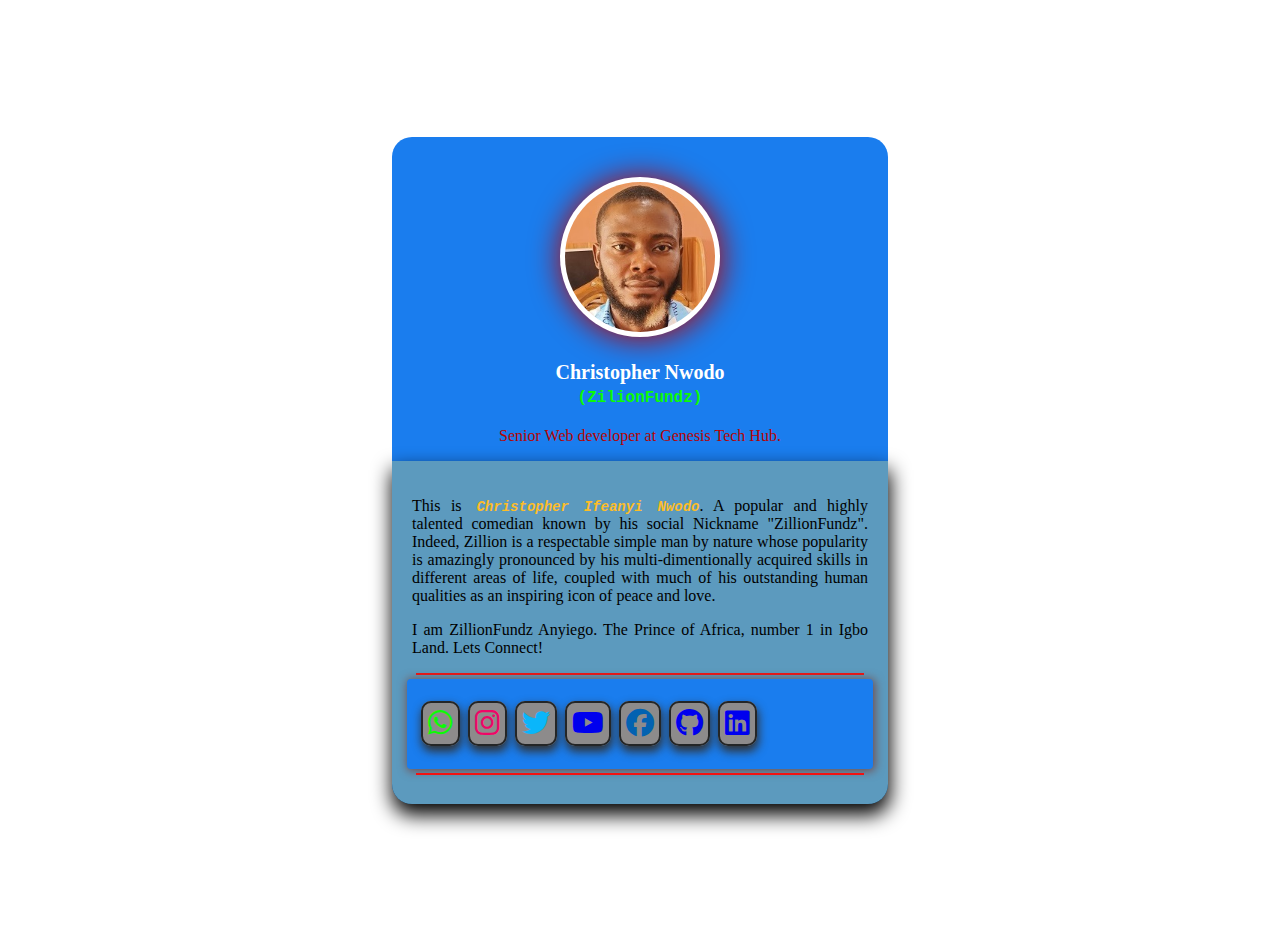
<file: index.html>
<!DOCTYPE html>
<html lang="en">

<head>
    <meta charset="UTF-8">
    <meta name="viewport" content="width=device-width, initial-scale=1.0">
    <title>index file</title>
    <link rel="stylesheet" href="style.css">
    <link rel="stylesheet" href="https://cdnjs.cloudflare.com/ajax/libs/font-awesome/6.5.2/css/all.min.css" </head>

<body>
    <div class="container">
        <div class="profile-box">
            <img src="Images/profile-pix.jpg" class="profile-pix">
            <h3>Christopher Nwodo<br /><span class="big-decorated">(ZilionFundz)</span></h3>
            <p><span class="p-box1">Senior Web developer at Genesis Tech Hub.</p>
            <div class="description-box">
                <p><span class="p-box2">This is<span class="small-decorated"> Christopher Ifeanyi Nwodo</span>.
                  A popular and highly talented comedian known by his social Nickname "ZillionFundz".
                  Indeed, Zillion is a respectable simple man by nature whose popularity is amazingly
                  pronounced by his multi-dimentionally acquired skills in different areas of life,
                  coupled with much of his outstanding human qualities as an inspiring icon of peace and love.
                </p>
                <p>I am ZillionFundz Anyiego. The Prince of Africa, number 1 in Igbo Land. Lets Connect!</p>
                </p>
                <hr />
                <div class="icon-group">
                    <div class="media-icons">
                        <p><a href="https://wa.me/message/TQ242Z22LZH2J1" target="_blank"><span class="media"><i
                                        class="fa-brands fa-whatsapp"></i></a></p>
                        <p><a href="https://www.instagram.com/zillionfundzfx/" target="_blank"><span class="media"><i
                                        class="fa-brands fa-instagram"></i></a></p>
                        <p><a href="https://twitter.com/Testimo36067360" target="_blank"><span class="media"><i
                                        class="fa-brands fa-twitter"></i></a></p>
                        <p><a href="https://www.youtube.com/channel/UCFMjZy27AVTzu767U2ZaAMg" target="_blank"><span
                                    class="media"><i class="fa-brands fa-youtube"></i></a></p>
                        <p><a href="https://web.facebook.com/profile.php?id=100083603109497" target="_blank"><span
                                    class="media"><i class="fa-brands fa-facebook"></i></a></p>
                        <p><a href="https://github.com/ZillionFundz" target="_blank"><span class="media"><i
                                        class="fa-brands fa-github"></i></a></p>
                        <p><a href="https://www.linkedin.com/in/zillionfundz" target="_blank"><span class="media"><i
                                        class="fa-brands fa-linkedin"></i></a></p>
                    </div>
                </div>
                <hr />
            </div>
        </div>

    </div>
</body>

</html>
</file>
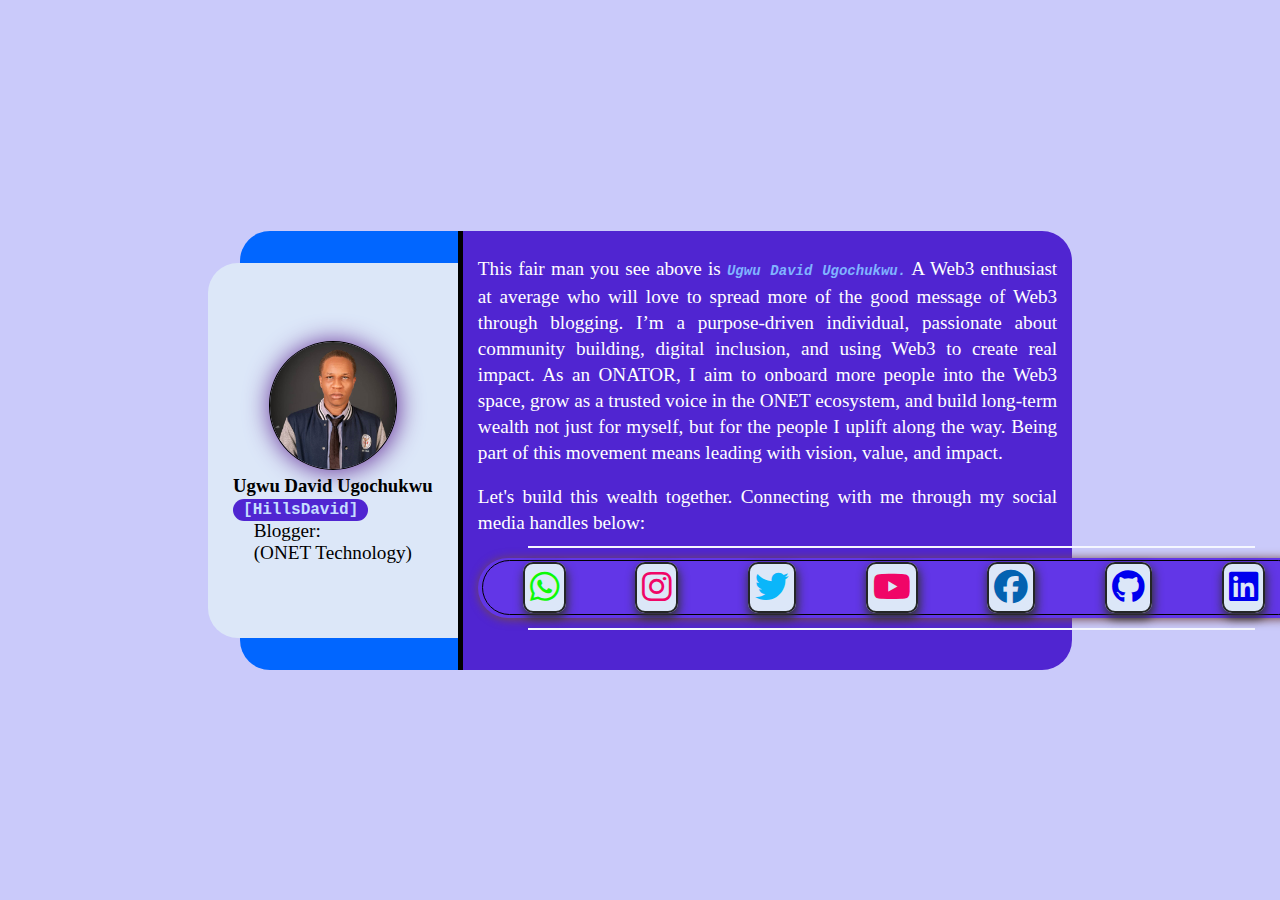
<file: TEAM/hillsdavid.html>
<!DOCTYPE html>
<html lang="en">

<head>
    <meta charset="UTF-8">
    <meta name="viewport" content="width=device-width, initial-scale=1.0">
    <title>index file</title>
    <link rel="stylesheet" href="../styles/style.css">
    <link rel="stylesheet" href="https://cdnjs.cloudflare.com/ajax/libs/font-awesome/6.5.2/css/all.min.css">
    <link rel="stylesheet" href="https://fonts.googleapis.com/css?family=Tangerine">
    <link rel="stylesheet" href="https://fonts.googleapis.com/css?family=Montserrat">
</head>

<body>
    <div class="container">
        <div class="profile-box">
            <div class="pix-and-title">
                <img src="../Images/HillsDavid.jpg" class="profile-pix">
                <h3>Ugwu David Ugochukwu<br /><span class="big-decorated">[HillsDavid]</span></h3>
                <p><span class="p-box1">Blogger: <br>(ONET Technology)</p>
            </div>
            <div class="description-box">
                <p><span class="p-box2">This fair man you see above is <strong><span class="small-decorated">Ugwu David Ugochukwu.</span></strong>
                A Web3 enthusiast at average who will love to spread more of the good message of Web3 through blogging. I’m a purpose-driven
                individual, passionate about community building, digital inclusion, and using Web3 to create real impact.
                As an ONATOR, I aim to onboard more people into the Web3 space, grow as a trusted voice in the ONET ecosystem, and build long-term wealth
                not just for myself, but for the people I uplift along the way. Being part of this movement means leading with vision, value, and impact.
                </p><br />
                <p>Let's build this wealth together. Connecting with me through my social media handles below:</p>
                <!--</p>-->
                <div class="icon-group">
                <hr />
                <div class="icon-box">
                    <div class="media-icons">
                        <!--Whats'App--><p><a href="https://wa.me/0902 987 2151" target="_blank"><span class="media"><i
                                        class="fa-brands fa-whatsapp"></i></a></p>
                        <!--InstaGram--><p><a href="https://www.Instagram.com/oceanicfunds" target="_blank"><span class="media"><i
                                        class="fa-brands fa-instagram"></i></a></p>
                        <!--X--><p><a href="https://twitter.com/oceanicfunds" target="_blank"><span class="media"><i
                                        class="fa-brands fa-twitter"></i></a></p>
                        <!--YouTube--><p><a href="https://youtube.com/@hillsofedem8?si=wCKthWKkqnBbww1k" target="_blank"><span
                                    class="media"><i class="fa-brands fa-youtube"></i></a></p>
                        <!--Facebook--><p><a href="#" target="_blank"><span
                                    class="media"><i class="fa-brands fa-facebook"></i></a></p>
                        <!--GitHub--><p><a href="#" target="_blank"><span class="media"><i
                                        class="fa-brands fa-github"></i></a></p>
                        <!--LinkedIn--><p><a href="#" target="_blank"><span class="media"><i
                                        class="fa-brands fa-linkedin"></i></a></p> 
                    </div>
                </div>
                <hr />
                </div>
            </div>
        </div>
    </div>
</body>

</html>
</file>
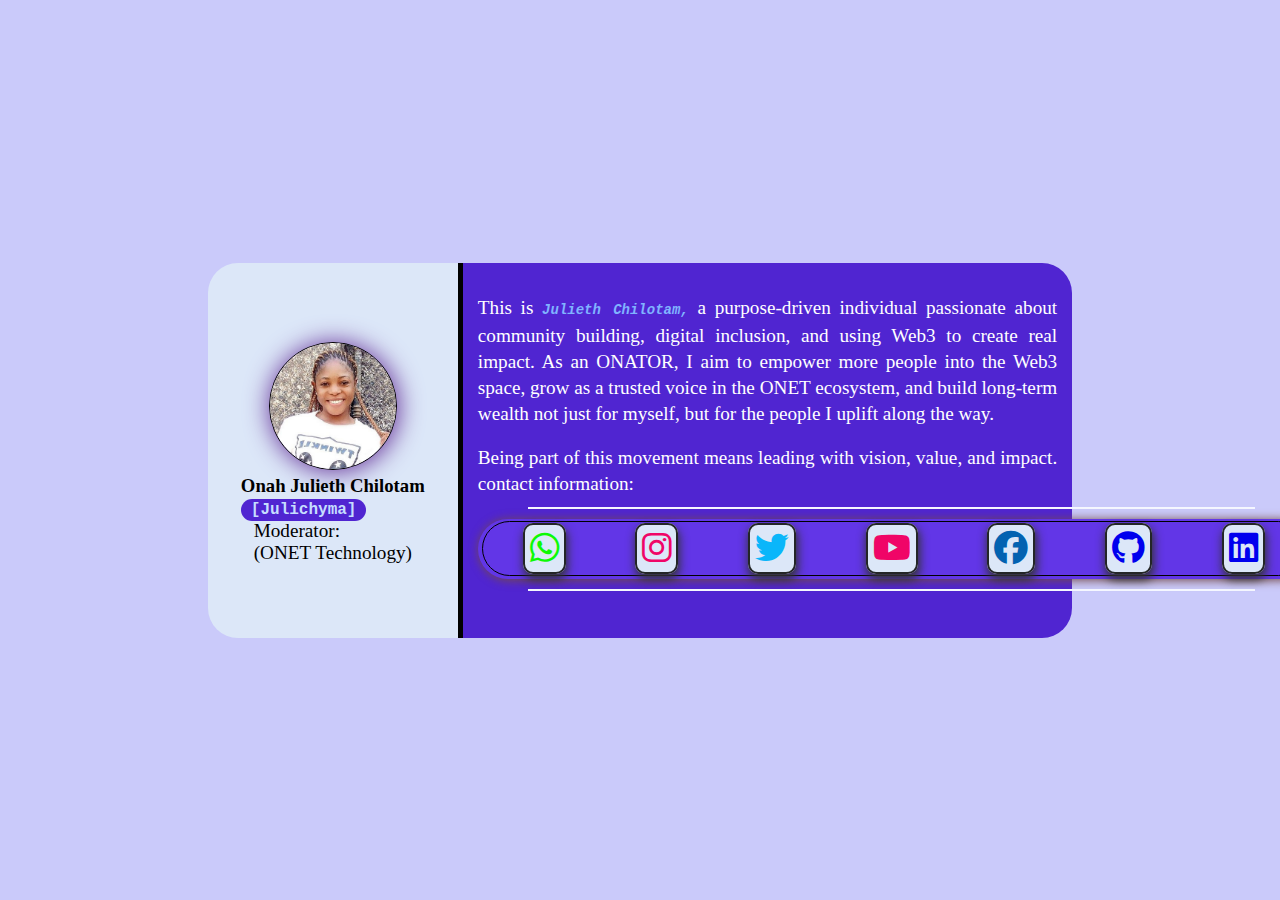
<file: TEAM/Julichyma.html>
<!DOCTYPE html>
<html lang="en">

<head>
    <meta charset="UTF-8">
    <meta name="viewport" content="width=device-width, initial-scale=1.0">
    <title>index file</title>
    <link rel="stylesheet" href="../styles/style.css">
    <link rel="stylesheet" href="https://cdnjs.cloudflare.com/ajax/libs/font-awesome/6.5.2/css/all.min.css">
    <link rel="stylesheet" href="https://fonts.googleapis.com/css?family=Tangerine">
    <link rel="stylesheet" href="https://fonts.googleapis.com/css?family=Montserrat">
</head>

<body>
    <div class="container">
        <div class="profile-box">
            <div class="pix-and-title">
                <img src="../Images/Julichyma.jpg" class="profile-pix">
                <h3>Onah Julieth Chilotam<br /><span class="big-decorated">[Julichyma]</span></h3>
                <p><span class="p-box1">Moderator: <br>(ONET Technology)</p>
            </div>
            <div class="description-box">
                <p><span class="p-box2">This is <strong><span class="small-decorated">Julieth Chilotam,</span></strong>
                a purpose-driven individual passionate about community building, digital inclusion, and using Web3 to
                create real impact. As an ONATOR, I aim to empower more people into the Web3 space, grow as a trusted
                voice in the ONET ecosystem, and build long-term wealth not just for myself, but for the people I uplift
                along the way.
                </p><br />
                <p>Being part of this movement means leading with vision, value, and impact.
                contact information:</p>
                <!--</p>-->
                <div class="icon-group">
                <hr />
                <div class="icon-box">
                    <div class="media-icons">
                        <!--Whats'App--><p><a href="https://wa.me/0 816 718 7030" target="_blank"><span class="media"><i
                                        class="fa-brands fa-whatsapp"></i></a></p>
                        <!--InstaGram--><p><a href="https://www.instagram.com/julichyma?igsh=bXB6bjQzODY4NG5h" target="_blank"><span class="media"><i
                                        class="fa-brands fa-instagram"></i></a></p>
                        <!--X--><p><a href="https://x.com/julichyma?s=08" target="_blank"><span class="media"><i
                                        class="fa-brands fa-twitter"></i></a></p>
                        <!--YouTube--><p><a href="https://youtube.com/@smartbae2?si=Y_WW0E6Nm2D4A5R7" target="_blank"><span
                                    class="media"><i class="fa-brands fa-youtube"></i></a></p>
                        <!--Facebook--><p><a href="https://www.facebook.com/queen.mary.503645" target="_blank"><span
                                    class="media"><i class="fa-brands fa-facebook"></i></a></p>
                        <!--GitHub--><p><a href="#" target="_blank"><span class="media"><i
                                        class="fa-brands fa-github"></i></a></p>
                        <!--LinkedIn--><p><a href="#" target="_blank"><span class="media"><i
                                        class="fa-brands fa-linkedin"></i></a></p>
                    </div>
                </div>
                <hr />
                </div>
            </div>
        </div>
    </div>
</body>

</html>
</file>
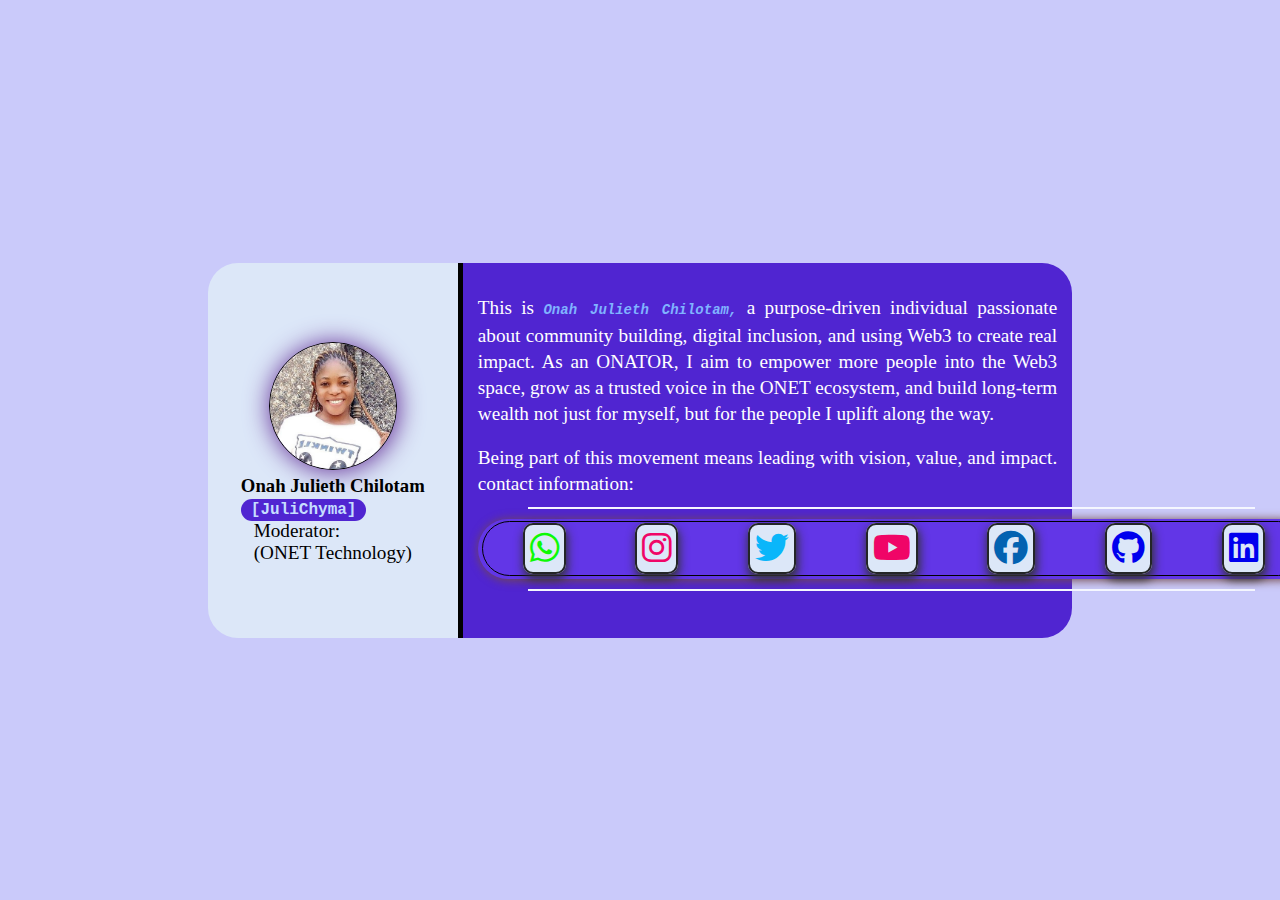
<file: TEAM/julichyma.html>
<!DOCTYPE html>
<html lang="en">

<head>
    <meta charset="UTF-8">
    <meta name="viewport" content="width=device-width, initial-scale=1.0">
    <title>index file</title>
    <link rel="stylesheet" href="../styles/style.css">
    <link rel="stylesheet" href="https://cdnjs.cloudflare.com/ajax/libs/font-awesome/6.5.2/css/all.min.css">
    <link rel="stylesheet" href="https://fonts.googleapis.com/css?family=Tangerine">
    <link rel="stylesheet" href="https://fonts.googleapis.com/css?family=Montserrat">
</head>

<body>
    <div class="container">
        <div class="profile-box">
            <div class="pix-and-title">
                <img src="../Images/JuliChyma.jpg" class="profile-pix">
                <h3>Onah Julieth Chilotam<br /><span class="big-decorated">[JuliChyma]</span></h3>
                <p><span class="p-box1">Moderator: <br>(ONET Technology)</p>
            </div>
            <div class="description-box">
                <p><span class="p-box2">This is <strong><span class="small-decorated">Onah Julieth Chilotam,</span></strong>
                a purpose-driven individual passionate about community building, digital inclusion, and using Web3 to
                create real impact. As an ONATOR, I aim to empower more people into the Web3 space, grow as a trusted
                voice in the ONET ecosystem, and build long-term wealth not just for myself, but for the people I uplift
                along the way.
                </p><br />
                <p>Being part of this movement means leading with vision, value, and impact.
                contact information:</p>
                <!--</p>-->
                <div class="icon-group">
                <hr />
                <div class="icon-box">
                    <div class="media-icons">
                        <!--Whats'App--><p><a href="https://wa.me/0 816 718 7030" target="_blank"><span class="media"><i
                                        class="fa-brands fa-whatsapp"></i></a></p>
                        <!--InstaGram--><p><a href="https://www.instagram.com/julichyma?igsh=bXB6bjQzODY4NG5h" target="_blank"><span class="media"><i
                                        class="fa-brands fa-instagram"></i></a></p>
                        <!--X--><p><a href="https://x.com/julichyma?s=08" target="_blank"><span class="media"><i
                                        class="fa-brands fa-twitter"></i></a></p>
                        <!--YouTube--><p><a href="https://youtube.com/@smartbae2?si=Y_WW0E6Nm2D4A5R7" target="_blank"><span
                                    class="media"><i class="fa-brands fa-youtube"></i></a></p>
                        <!--Facebook--><p><a href="https://www.facebook.com/queen.mary.503645" target="_blank"><span
                                    class="media"><i class="fa-brands fa-facebook"></i></a></p>
                        <!--GitHub--><p><a href="#" target="_blank"><span class="media"><i
                                        class="fa-brands fa-github"></i></a></p>
                        <!--LinkedIn--><p><a href="#" target="_blank"><span class="media"><i
                                        class="fa-brands fa-linkedin"></i></a></p>
                    </div>
                </div>
                <hr />
                </div>
            </div>
        </div>
    </div>
</body>

</html>
</file>
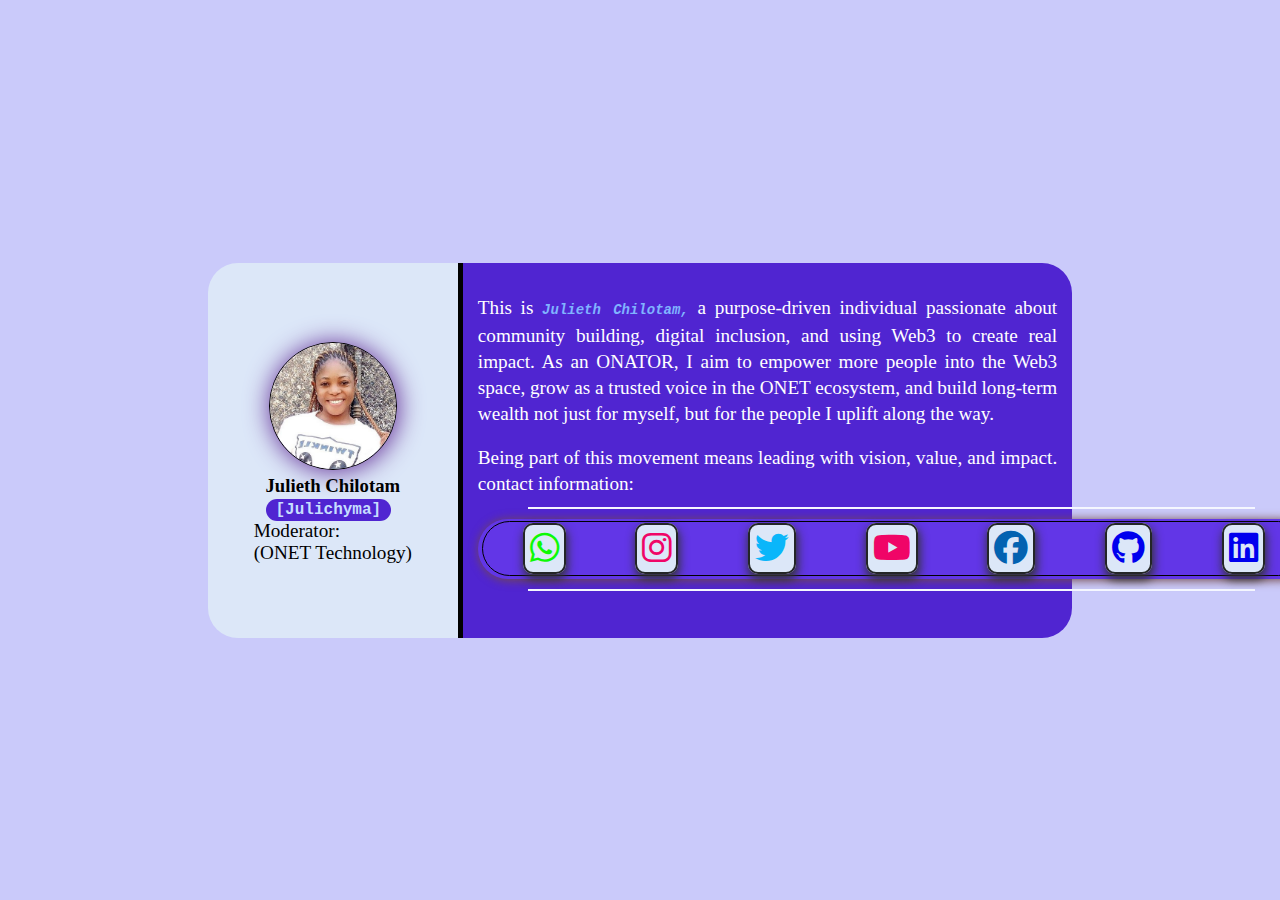
<file: TEAM/lotam.html>
<!DOCTYPE html>
<html lang="en">

<head>
    <meta charset="UTF-8">
    <meta name="viewport" content="width=device-width, initial-scale=1.0">
    <title>index file</title>
    <link rel="stylesheet" href="../styles/style.css">
    <link rel="stylesheet" href="https://cdnjs.cloudflare.com/ajax/libs/font-awesome/6.5.2/css/all.min.css">
    <link rel="stylesheet" href="https://fonts.googleapis.com/css?family=Tangerine">
    <link rel="stylesheet" href="https://fonts.googleapis.com/css?family=Montserrat">
</head>

<body>
    <div class="container">
        <div class="profile-box">
            <div class="pix-and-title">
                <img src="../Images/Julichyma.jpg" class="profile-pix">
                <h3>Julieth Chilotam<br /><span class="big-decorated">[Julichyma]</span></h3>
                <p><span class="p-box1">Moderator: <br>(ONET Technology)</p>
            </div>
            <div class="description-box">
                <p><span class="p-box2">This is <strong><span class="small-decorated">Julieth Chilotam,</span></strong>
                a purpose-driven individual passionate about community building, digital inclusion, and using Web3 to
                create real impact. As an ONATOR, I aim to empower more people into the Web3 space, grow as a trusted
                voice in the ONET ecosystem, and build long-term wealth not just for myself, but for the people I uplift
                along the way.
                </p><br />
                <p>Being part of this movement means leading with vision, value, and impact.
                contact information:</p>
                <!--</p>-->
                <div class="icon-group">
                <hr />
                <div class="icon-box">
                    <div class="media-icons">
                        <!--Whats'App--><p><a href="https://wa.me/0 816 718 7030" target="_blank"><span class="media"><i
                                        class="fa-brands fa-whatsapp"></i></a></p>
                        <!--InstaGram--><p><a href="https://www.instagram.com/julichyma?igsh=bXB6bjQzODY4NG5h" target="_blank"><span class="media"><i
                                        class="fa-brands fa-instagram"></i></a></p>
                        <!--X--><p><a href="https://x.com/julichyma?s=08" target="_blank"><span class="media"><i
                                        class="fa-brands fa-twitter"></i></a></p>
                        <!--YouTube--><p><a href="https://youtube.com/@smartbae2?si=Y_WW0E6Nm2D4A5R7" target="_blank"><span
                                    class="media"><i class="fa-brands fa-youtube"></i></a></p>
                        <!--Facebook--><p><a href="https://www.facebook.com/queen.mary.503645" target="_blank"><span
                                    class="media"><i class="fa-brands fa-facebook"></i></a></p>
                        <!--GitHub--><p><a href="#" target="_blank"><span class="media"><i
                                        class="fa-brands fa-github"></i></a></p>
                        <!--LinkedIn--><p><a href="#" target="_blank"><span class="media"><i
                                        class="fa-brands fa-linkedin"></i></a></p>
                    </div>
                </div>
                <hr />
                </div>
            </div>
        </div>
    </div>
</body>

</html>
</file>
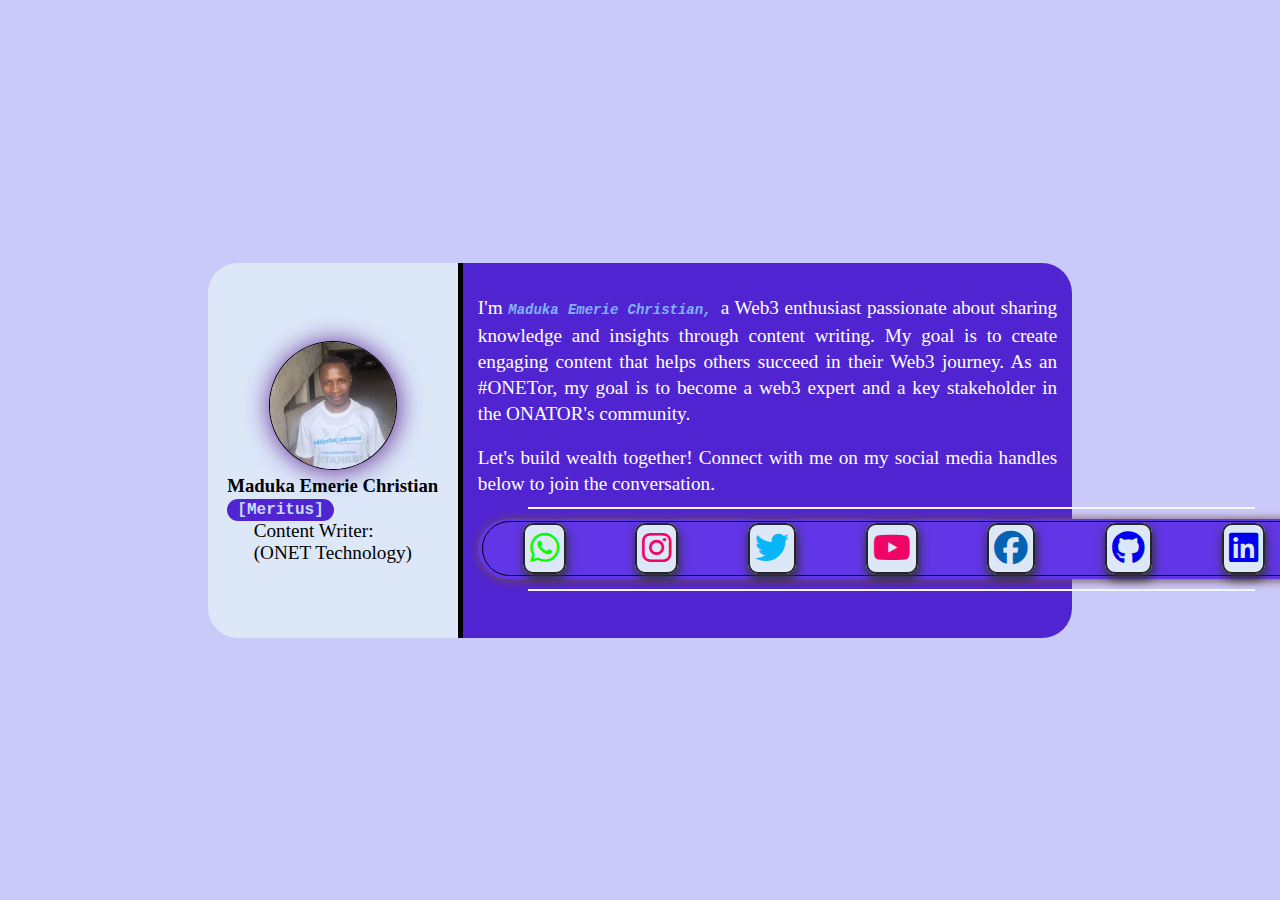
<file: TEAM/meritus.html>
<!DOCTYPE html>
<html lang="en">

<head>
    <meta charset="UTF-8">
    <meta name="viewport" content="width=device-width, initial-scale=1.0">
    <title>index file</title>
    <link rel="stylesheet" href="../styles/style.css">
    <link rel="stylesheet" href="https://cdnjs.cloudflare.com/ajax/libs/font-awesome/6.5.2/css/all.min.css">
    <link rel="stylesheet" href="https://fonts.googleapis.com/css?family=Tangerine">
    <link rel="stylesheet" href="https://fonts.googleapis.com/css?family=Montserrat">
</head>

<body>
    <div class="container">
        <div class="profile-box">
            <div class="pix-and-title">
                <img src="../Images/Meritus.jpg" class="profile-pix">
                <h3>Maduka Emerie Christian<br /><span class="big-decorated">[Meritus]</span></h3>
                <p><span class="p-box1">Content Writer: <br>(ONET Technology)</p>
            </div>
            <div class="description-box">
                <p><span class="p-box2">I'm <strong><span class="small-decorated">Maduka Emerie Christian, </span></strong>
                a Web3 enthusiast passionate about sharing knowledge and insights through content writing.
                My goal is to create engaging content that helps others succeed in their Web3 journey.
                As an #ONETor, my goal is to become a web3 expert and a key stakeholder in the ONATOR's
                community.
                </p><br />
                <p>Let's build wealth together! Connect with me on my social media handles below
                to join the conversation.</p>
                <!--</p>-->
                <div class="icon-group">
                <hr />
                <div class="icon-box">
                    <div class="media-icons">
                        <!--Whats'App--><p><a href="https://wa.me/07065021076" target="_blank"><span class="media"><i
                                        class="fa-brands fa-whatsapp"></i></a></p>
                        <!--InstaGram--><p><a href="https://www.instagram.com/madukaemerie?igsh=MWtqaXZqdXB2ajdzdQ==" target="_blank"><span class="media"><i
                                        class="fa-brands fa-instagram"></i></a></p>
                        <!--X--><p><a href="https://x.com/meritus393303?t=csIH9vrdrlpRP3d2zVc_Ag&s=09" target="_blank"><span class="media"><i
                                        class="fa-brands fa-twitter"></i></a></p>
                        <!--YouTube--><p><a href="https://youtube.com/@emeriemaduka?si=f_ReubUuGMMXmUvH" target="_blank"><span
                                    class="media"><i class="fa-brands fa-youtube"></i></a></p>
                        <!--Facebook--><p><a href="https://www.fb.com/l/6lp1kJRRR" target="_blank"><span
                                    class="media"><i class="fa-brands fa-facebook"></i></a></p>
                        <!--GitHub--><p><a href="#" target="_blank"><span class="media"><i
                                        class="fa-brands fa-github"></i></a></p>
                        <!--LinkedIn--><p><a href="#" target="_blank"><span class="media"><i
                                        class="fa-brands fa-linkedin"></i></a></p>
                    </div>
                </div>
                <hr />
                </div>
            </div>
        </div>
    </div>
</body>

</html>
</file>
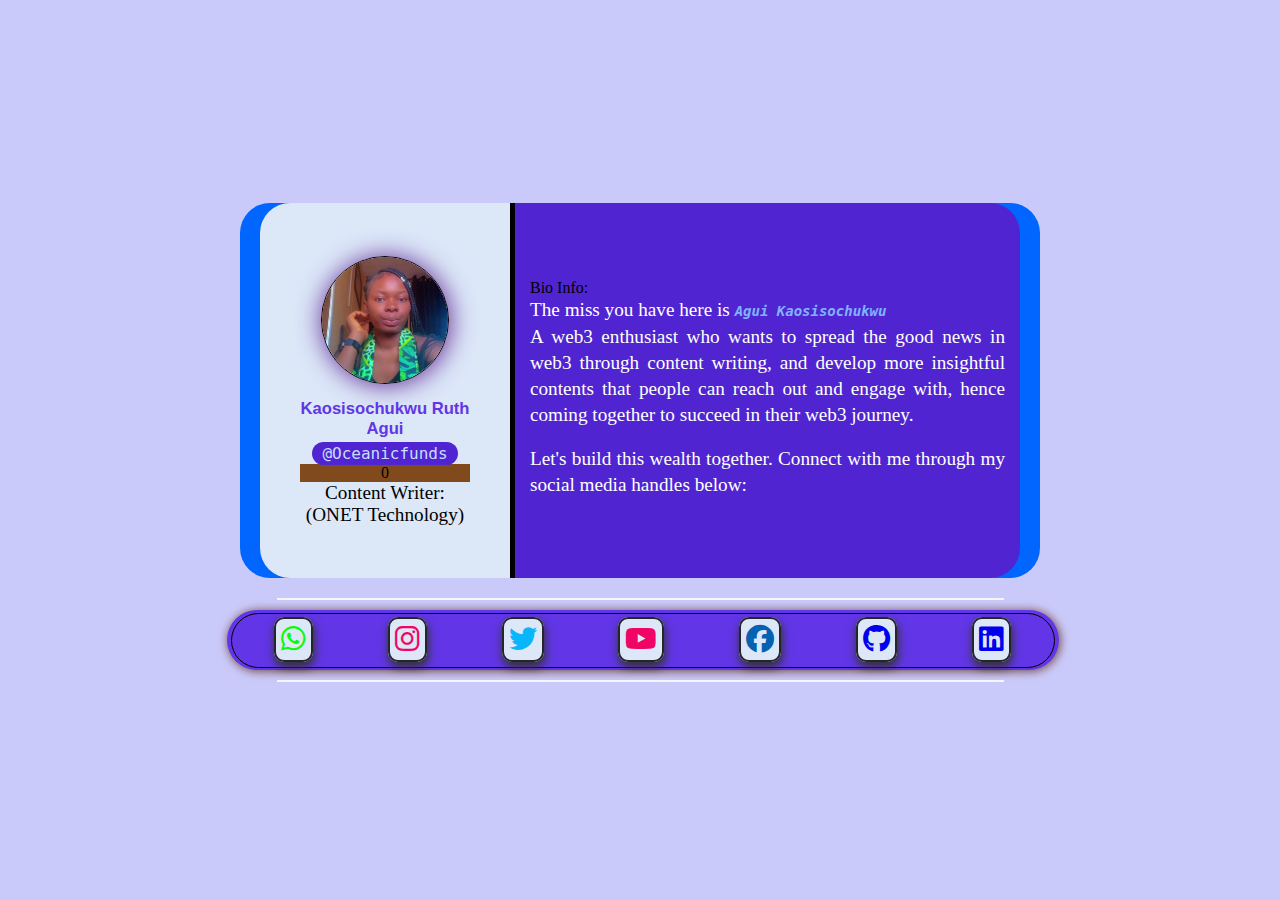
<file: TEAM/oceanic.html>
<!DOCTYPE html>
<html lang="en">

<head>
    <meta charset="UTF-8">
    <meta name="viewport" content="width=device-width, initial-scale=1.0">
    <title>index file</title>
    <link rel="stylesheet" href="../styles/style.css">
    <link rel="stylesheet" href="https://cdnjs.cloudflare.com/ajax/libs/font-awesome/6.5.2/css/all.min.css">
    <link rel="stylesheet" href="https://fonts.googleapis.com/css?family=Tangerine">
    <link rel="stylesheet" href="https://fonts.googleapis.com/css?family=Montserrat">
</head>

<body>
    <div class="container">
        <div class="profile-box">
            <div class="pix-and-title">
                <img src="../Images/OceanicFunds.jpg" class="profile-pix">
                <!-- <img src="Images/Profile-Pix.jpg" class="profile-pix"> -->
                <div class="profile-details">
                    <h3>Kaosisochukwu Ruth <br />Agui<br /></h3>
                    <div class="status-box">
                        <div><span class="big-decorated">@Oceanicfunds</span></div>
                        <div class="status" style="background: #814a1c;">0</div>
                    </div>
                    <p><span class="p-box1">Content Writer: <br>(ONET Technology)</p>
                </div>
            </div>
            <div class="description-box">
                <div class="bio-title">
                    Bio Info:
                </div>
                <div class="bio-details">
                    <p><span class="p-box2">The miss you have here is <strong><span class="small-decorated">Agui
                                    Kaosisochukwu <br /></span></strong>
                            A web3 enthusiast who wants to spread the good news in web3 through content writing, and
                            develop
                            more
                            insightful contents that people can reach out and engage with, hence coming together to
                            succeed
                            in their web3 journey.
                    </p><br />
                    <p>Let's build this wealth together. Connect with me through my social media handles below:</p>
                    <!--</p>-->
                </div>
                <div class="icon-group2">
                    <hr />
                    <div class="icon-box">
                        <div class="media-icons">
                            <!--Whats'App-->
                            <p><a href="https://wa.me/08146115035" target="_blank"><span class="media"><i
                                            class="fa-brands fa-whatsapp"></i></a></p>
                            <!--InstaGram-->
                            <p><a href="https://www.Instagram.com/oceanicfunds" target="_blank"><span class="media"><i
                                            class="fa-brands fa-instagram"></i></a></p>
                            <!--X-->
                            <p><a href="https://twitter.com/oceanicfunds" target="_blank"><span class="media"><i
                                            class="fa-brands fa-twitter"></i></a></p>
                            <!--YouTube-->
                            <p><a href="https://www.youtube.com/@OCEANICFUNDS" target="_blank"><span class="media"><i
                                            class="fa-brands fa-youtube"></i></a></p>
                            <!--Facebook-->
                            <p><a href="#" target="_blank"><span class="media"><i class="fa-brands fa-facebook"></i></a>
                            </p>
                            <!--GitHub-->
                            <p><a href="#" target="_blank"><span class="media"><i class="fa-brands fa-github"></i></a>
                            </p>
                            <!--LinkedIn-->
                            <p><a href="#" target="_blank"><span class="media"><i class="fa-brands fa-linkedin"></i></a>
                            </p>
                        </div>
                    </div>
                    <hr />
                </div>
            </div>
        </div>
        <div class="icon-group1">
            <hr />
            <div class="icon-box">
                <div class="media-icons">
                    <!--Whats'App-->
                    <p><a href="https://wa.me/08146115035" target="_blank"><span class="media"><i
                                    class="fa-brands fa-whatsapp"></i></a></p>
                    <!--InstaGram-->
                    <p><a href="https://www.Instagram.com/oceanicfunds" target="_blank"><span class="media"><i
                                    class="fa-brands fa-instagram"></i></a></p>
                    <!--X-->
                    <p><a href="https://x.com/oceanicfunds?t=kFe0XoZwVnhHrlpafoPo9w&s=09" target="_blank"><span
                                class="media"><i class="fa-brands fa-twitter"></i></a></p>
                    <!--YouTube-->
                    <p><a href="https://www.youtube.com/@OCEANICFUNDS" target="_blank"><span class="media"><i
                                    class="fa-brands fa-youtube"></i></a></p>
                    <!--Facebook-->
                    <p><a href="#" target="_blank"><span class="media"><i class="fa-brands fa-facebook"></i></a>
                    </p>
                    <!--GitHub-->
                    <p><a href="#" target="_blank"><span class="media"><i class="fa-brands fa-github"></i></a>
                    </p>
                    <!--LinkedIn-->
                    <p><a href="#" target="_blank"><span class="media"><i class="fa-brands fa-linkedin"></i></a>
                    </p>
                </div>
            </div>
            <hr />
        </div>
        <!--  Description box initially ended here!-->
    </div>
</body>

</html>
</file>
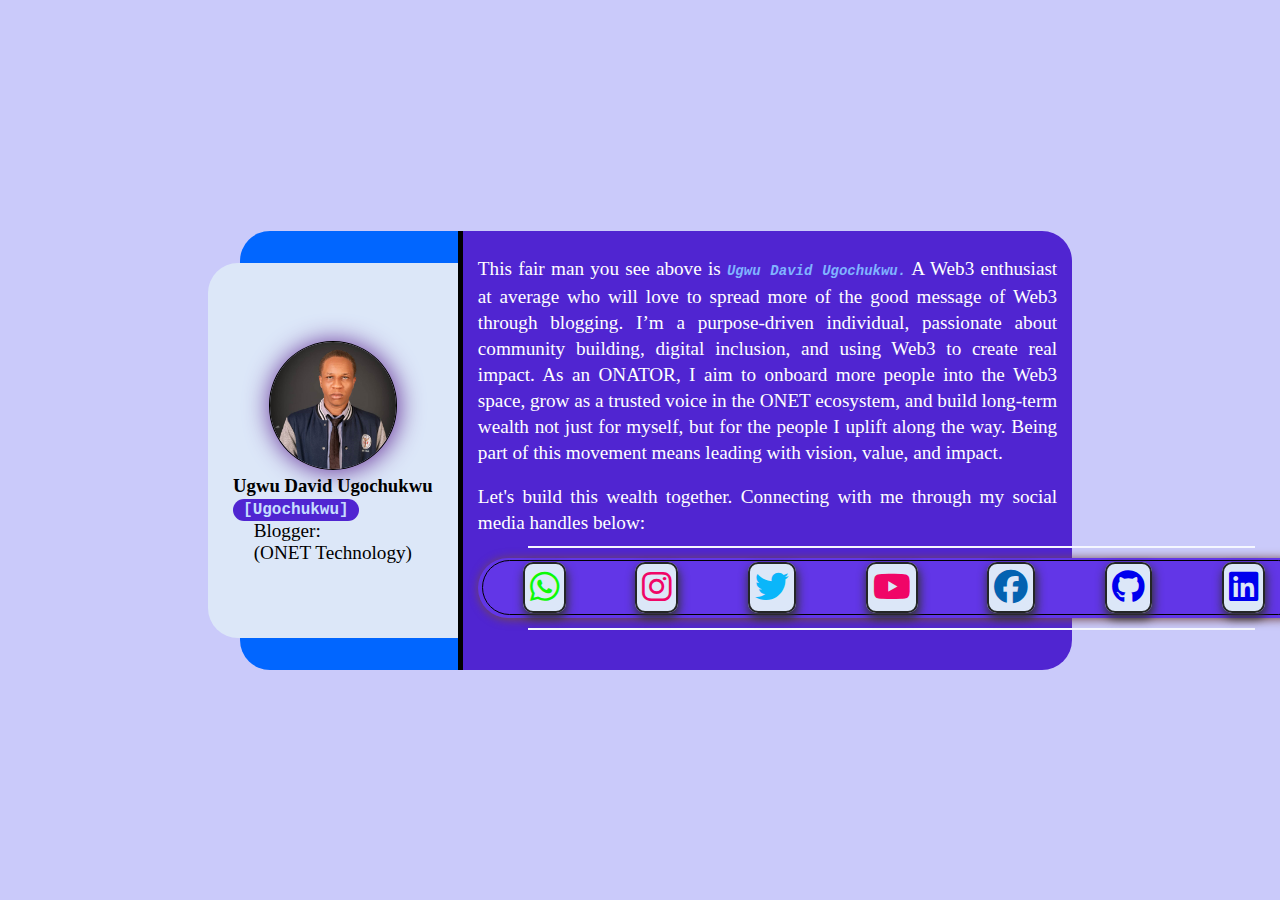
<file: TEAM/ugochukwu.html>
<!DOCTYPE html>
<html lang="en">

<head>
    <meta charset="UTF-8">
    <meta name="viewport" content="width=device-width, initial-scale=1.0">
    <title>index file</title>
    <link rel="stylesheet" href="../styles/style.css">
    <link rel="stylesheet" href="https://cdnjs.cloudflare.com/ajax/libs/font-awesome/6.5.2/css/all.min.css">
    <link rel="stylesheet" href="https://fonts.googleapis.com/css?family=Tangerine">
    <link rel="stylesheet" href="https://fonts.googleapis.com/css?family=Montserrat">
</head>

<body>
    <div class="container">
        <div class="profile-box">
            <div class="pix-and-title">
                <img src="../Images/Ugochukwu.jpg" class="profile-pix">
                <h3>Ugwu David Ugochukwu<br /><span class="big-decorated">[Ugochukwu]</span></h3>
                <p><span class="p-box1">Blogger: <br>(ONET Technology)</p>
            </div>
            <div class="description-box">
                <p><span class="p-box2">This fair man you see above is <strong><span class="small-decorated">Ugwu David Ugochukwu.</span></strong>
                A Web3 enthusiast at average who will love to spread more of the good message of Web3 through blogging. I’m a purpose-driven
                individual, passionate about community building, digital inclusion, and using Web3 to create real impact.
                As an ONATOR, I aim to onboard more people into the Web3 space, grow as a trusted voice in the ONET ecosystem, and build long-term wealth
                not just for myself, but for the people I uplift along the way. Being part of this movement means leading with vision, value, and impact.
                </p><br />
                <p>Let's build this wealth together. Connecting with me through my social media handles below:</p>
                <!--</p>-->
                <div class="icon-group">
                <hr />
                <div class="icon-box">
                    <div class="media-icons">
                        <!--Whats'App--><p><a href="https://wa.me/08146115035" target="_blank"><span class="media"><i
                                        class="fa-brands fa-whatsapp"></i></a></p>
                        <!--InstaGram--><p><a href="https://www.Instagram.com/oceanicfunds" target="_blank"><span class="media"><i
                                        class="fa-brands fa-instagram"></i></a></p>
                        <!--X--><p><a href="https://twitter.com/oceanicfunds" target="_blank"><span class="media"><i
                                        class="fa-brands fa-twitter"></i></a></p>
                        <!--YouTube--><p><a href="https://www.youtube.com/@OCEANICFUNDS" target="_blank"><span
                                    class="media"><i class="fa-brands fa-youtube"></i></a></p>
                        <!--Facebook--><p><a href="#" target="_blank"><span
                                    class="media"><i class="fa-brands fa-facebook"></i></a></p>
                        <!--GitHub--><p><a href="#" target="_blank"><span class="media"><i
                                        class="fa-brands fa-github"></i></a></p>
                        <!--LinkedIn--><p><a href="#" target="_blank"><span class="media"><i
                                        class="fa-brands fa-linkedin"></i></a></p>
                    </div>
                </div>
                <hr />
                </div>
            </div>
        </div>
    </div>
</body>

</html>
</file>
<file: style.css>
body {
  margin: 0px;
  padding: 20px;
}
.container {
    width: 40%;
    height: 100vh;
    display: flex;
    align-items: center;
    justify-content: center;
    margin-left: auto;
    margin-right: auto;
}

.profile-box {
    background-color: #1a7dee;
    text-align: center;
    text-align: center;
    padding: 100px 90px;
    padding-top: 0px;
    color: #ffffff;

    border-radius: 20px;
}

.p-box1 {
    color: #b60303;
  text-align: center;
    /*margin-left: -20px;
    margin-right: -20px;*/
}

.profile-box h3 {
    font-family: serif;
    font-size: 20px;
    padding: 0px;
    margin-left: -20px;
    margin-right: -20px;
}

.profile-pix {
    width: 150px;
    border-radius: 50%;
    background: #ffffff;
    padding: 5px;
    margin-top: 40px;
    box-shadow: 1px 1px 30px 0.8px #b60303;
}

.big-decorated {
    font-size: 16px;
    font-family: monospace;
    text-transform: capitalize;
    color: #0dfa05;
}

.small-decorated {
    font-size: 14px;
    font-family: monospace;
  font-weight: bold;
    text-transform: capitalize;
    color: #fdbd27;
    font-style: italic;
}

.description-box {
    margin-right: -90px;
    margin-left: -90px;
    margin-bottom: -100px;
    padding: 20px;
    border-radius: 0px 0px 20px 20px;
    text-align: justify;
    background-color: #5c9abe;
    height: 50%;
    padding-bottom: 25px;
    box-shadow: 1px 10px 20px 0.1px #000000;
}

.description-box p {
    color: #000000;
    font-size: 1rem;
    
}

.media-icons {
    width: 50%;
    height: 80px;
    display: flex;
    /* justify-content: space-around; */
    align-items: center;
    margin: 0px;
    padding: 0px;
    align-items: center;
}

.media-icons p {
    margin: 0px;
    padding: 0px;

    /* margin-top: -8px; */
    align-items: center;
    justify-content: center;
}

hr {
    border: 1px solid #f31111;
    margin: 4px;

}

.icon-group {
    background-color: #1a7dee;
    margin: 0px;
    padding: 5px 10px;
    border-radius: 4px;
    box-shadow: 1px 1px 10px 0.5px #744a4a;
    margin-left: -5px;
    margin-right: -5px;
}

.media {
    margin: 4px;
    padding: 5px;
    background-color: #8d8b8b;
    border-radius: 10px;
    justify-content: center;
    font-size: 175%;
    width: 50%;
    /* display: flex; */
    border: 2px solid #242627;
    box-shadow: 1px 5px 10px 0.5px #333333;
}

.fa-whatsapp {
    color: #0dfa05;
    padding: 0px;
}

.fa-instagram {
    color: rgb(240, 5, 103);
    padding: 0px;
}

.fa-twitter {
    color: rgb(10, 182, 250);
    padding: 0px;
}

.fa-facebook {
    color: rgb(3, 98, 177);
    padding: 0px;
}
</file>
<file: styles/style.css>
*,
*::before,
*::after {
    margin: 0px;
    padding: 0px;
    box-sizing: border-box;
}

body {
    margin: 0px;
    padding: 0px;
    display: flex;
    justify-content: center;
    align-items: center;
    /* background: #663399; */
    background: #cacafa;
    /*   background: #5025d1; */
    width: 100vw;
    /* min-height: 100vh; */
}

.container {
    display: flex;
    justify-content: center;
    align-items: center;
    flex-direction: column;
    max-width: 940px;
    /* background: #F5F7FF; */
    min-height: 100vh;
    padding: 0px 20px;
}

.profile-box {
    display: flex;
    justify-content: center;
    align-items: center;
    /* margin: 100px; */
    padding: 0px 20px;
    background: #0166ff;
    max-width: 800px;
    border-radius: 30px;
}

.pix-and-title {
    display: flex;
    justify-content: center;
    align-items: center;
    flex-direction: column;
    margin: 0px;
    padding: 20px 0px;
    min-width: 250px;
    max-width: 30vw;
    min-height: 375px;
    /*border: 1px solid #000;*/
    border-radius: 30px 0px 0px 30px;
    background: rgb(220, 231, 248);
}

.profile-details {
    margin: 0px;
    padding: 5px;
    margin-top: 0px;
    text-align: center;
}

.p-box1 {
    font-size: clamp(14px, 1.5vw, 100px);
    color: #000;
    text-align: center;
    padding: 10px 0px;
}

.profile-details h3 {
    font-family: 'Poppins', sans-serif;
    font-size: clamp(14px, 1.3vw, 100px);
    font-weight: 10px;
    padding: 5px 0px;
    /* margin-left: -20px;
    margin-right: -20px; */
    /*font-family: 'Oswald', serif;*/
    color: rgb(98, 54, 231);
}

.profile-pix {
    width: 10vw;
    border-radius: 50%;
    background: #ffffff;
    margin: 5px;
    /* border: 1px solid #1a7dee; */
    border: 1px solid #000;
    box-shadow: 1px 1px 25px 0.8px #663399;
}

.big-decorated {
    font-size: 16px;
    font-family: monospace;
    text-transform: capitalize;
    /* color: #80b3ff; */
    color: #c6ddff;
    line-height: 20px;
    font-weight: 80px;
    background-color: rgb(80, 37, 209);
    border-radius: 15px;
    /* margin: 5px; */
    padding: 2px 10px;
}

.small-decorated {
    font-size: 14px;
    font-family: monospace;
    font-weight: 80px;
    text-transform: capitalize;
    /*color: #fdbd27;*/
    /*color: #1a7dee;*/
    color: #80b3ff;
    font-style: italic;
}

.bio {
    margin: auto;
    padding: 5px 5px;
    color: #000;
    font-weight: bold;
    text-transform: uppercase;
    font-size: clamp(14px, 1.5vw, 100px);
}

.description-box {
    display: flex;
    justify-content: center;
    align-items: flex-start;
    flex-direction: column;
    max-width: 48vw;
    min-height: 375px;
    margin: 0px;
    padding: 15px;
    border-radius: 0px 30px 30px 0px;
    border-left: 5px solid #000;
    text-align: justify;

    /*font-family: 'Tangerine', serif;*/
    background-color: rgb(80, 37, 209);
    padding-top: 25px;
    padding-bottom: 30px;
    /* box-shadow: 1px 1px 10px 0.5px #744a4a; */
}

.description-box p {
    color: #fff;
    font-size: clamp(16px, 1.5vw, 100px);
    line-height: 26px;
}

.media-icons p {
    margin: 0px;
    padding: 0px;

    /* margin-top: -8px; */
    align-items: center;
    justify-content: center;
}

hr {
    border: 1px solid #F5F7FF;
    margin: 10px 50px;
}

.icon-group1 {
    margin-top: 10px;
    margin-bottom: 5px;
}

.icon-group2 {
    display: none;
}

.icon-box {
    width: 65vw;
    height: 60px;
    display: flex;
    justify-content: center;
    align-items: center;
    background-color: rgb(98, 54, 231);
    /*background: #0166FF;*/
    padding: 4px;
    border-radius: 45px;
    box-shadow: 1px 1px 10px 0.5px #744a4a;
    /*margin: auto;*/
    margin-right: -5px;
}

.media-icons {
    width: 100%;
    height: 55px;
    display: flex;
    justify-content: space-around;
    align-items: center;
    margin: 0px;
    padding: 5px;
    align-items: center;
    border: 1px solid #000;
    border-radius: 45px;
}

.media {
    margin: 4px;
    padding: 5px;
    background-color: rgb(220, 231, 248);
    border-radius: 10px;
    justify-content: center;
    font-size: 175%;
    width: 10vw;
    /* display: flex; */
    border: 2px solid #242627;
    box-shadow: 1px 5px 10px 0.5px #333333;
}

.fa-whatsapp {
    color: #0dfa05;
    padding: 0px;
}

.fa-instagram {
    color: rgb(240, 5, 103);
    padding: 0px;
}

.fa-twitter {
    color: rgb(10, 182, 250);
    padding: 0px;
}

.fa-facebook {
    color: rgb(3, 98, 177);
    padding: 0px;
}

.fa-youtube {
    color: rgb(240, 5, 103);
    padding: 0px;
}


/* MEDIA QUERY STARTS HERE...!👇 */

@media screen and (max-width: 740px) {

    .container {
        display: flex;
        justify-content: flex-end;
        align-items: center;
        flex-direction: column;
        /* width: 500px; */
        min-width: 100vw;
        /* height: 100vh; */
        margin: 0px;
        text-align: center;
        color: #1a7dee;
        /* overflow: hidden; */
        /* border-radius: 20px; */
    }

    .profile-box {
        display: flex;
        justify-content: center;
        align-items: center;
        flex-direction: column;
        margin: 0px;
        padding: 0px;
    }

    .pix-and-title {
        display: flex;
        justify-content: center;
        align-items: center;
        flex-direction: column;
        margin: 0px;
        /* padding: 5px 5px; */
        margin-bottom: 10px;
        max-width: 205px;
        min-height: 260px;
        /*border: 1px solid #000;*/
        border-radius: 30px 30px 30px 30px;
        background: rgb(220, 231, 248);
    }

    .profile-pix {
        width: 20vw;
        border-radius: 50%;
        background: #ffffff;
        margin: 5px;
        /* border: 1px solid #1a7dee; */
        border: 1px solid #000;
        box-shadow: 1px 1px 25px 0.8px #663399;
    }


    .description-box {
        min-width: 320px;
        height: auto;
        /* width: 90vw; */
        padding: 15px;
        border-radius: 30px 30px 30px 30px;
        border-left: none;
        border-top: 5px solid #000;
        text-align: justify;
        /*font-family: 'Tangerine', serif;*/
        background-color: rgb(80, 37, 209);
        padding-top: 10px;
        /* padding-bottom: 30px; */
        box-shadow: 1px 1px 10px 0.5px #744a4a;
    }

    .description-box p {
        color: #fff;
        font-size: clamp(14px, 1.5vw, 100px);
        line-height: 20px;
    }

    .icon-group1 {
        display: none;
    }

    .icon-group2 {
        display: block;
        margin: auto;
        margin-top: 10px;
        margin-bottom: 5px;
    }

    .icon-box {
        width: 100%;
        height: 60px;
        display: flex;
        justify-content: center;
        align-items: center;
        background-color: rgb(98, 54, 231);
        /*background: #0166FF;*/
        padding: 4px;
        border-radius: 45px;
        box-shadow: 1px 1px 10px 0.5px #744a4a;
        margin: 10PX 0px;
        margin-right: -5px;
    }

    .media-icons {
        width: 100%;
        height: 55px;
        display: flex;
        justify-content: space-around;
        align-items: center;
        margin: 0px;
        padding: 5px;
        align-items: center;
        border: 1px solid #000;
        border-radius: 45px;
    }

    .media {
        margin: 2px;
        padding: 5px;
        background-color: rgb(220, 231, 248);
        border-radius: 10px;
        justify-content: center;
        font-size: 130%;
        width: 5vw;
        /* display: flex; */
        border: 1px solid #242627;
        box-shadow: 1px 5px 10px 0.5px #333333;
    }
}
</file>
